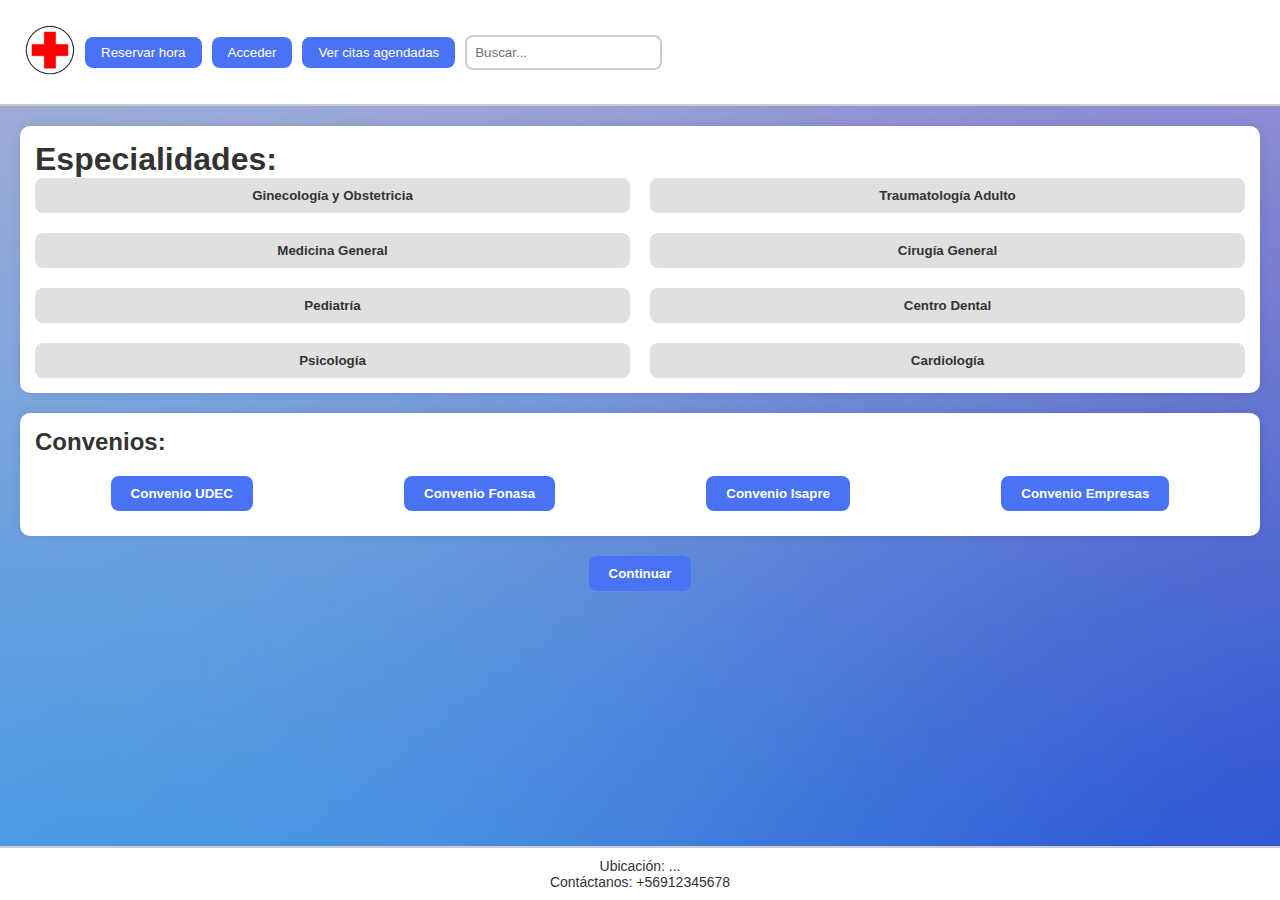
<file: website/index.html>
<!DOCTYPE html>
<html lang="es">
<link rel="stylesheet" href="../css/index.css">
<head>
    <meta charset="UTF-8">
    <meta name="viewport" content="width=device-width, initial-scale=1.0">
    <script src="../js/cambiar_html.js"></script>
    <title>Centro Médico</title>
</head>
<body class = "imagen_fondo">
    <!-- Header -->
    <header>
        <div style="display: flex; align-items: center; padding: 10px;">
            <div style="flex-grow: 1;">
                <img src="../css/logo_udec.png" alt="Logo" style="height: 50px; padding-right: 10px;">
            </div>
            <button>Reservar hora</button>
            <button onclick="window.location.href='inicio_sesion.html'">Acceder</button>
            <button onclick="window.location.href='mostrar_citas.html'">Ver citas agendadas</button>
            <input type="text" placeholder="Buscar...">
        </div>
    </header>

    <!-- Main Content -->
    <main>
        <!-- Especialidades -->
        <section>
            <h1>Especialidades:</h1>
            <div class ="button-group">
                <button onclick="selecionar_especialidad(this)">Ginecología y Obstetricia</button>
                <button onclick="selecionar_especialidad(this)">Traumatología Adulto</button>
                <button onclick="selecionar_especialidad(this)">Medicina General</button>
                <button onclick="selecionar_especialidad(this)">Cirugía General</button>
                <button onclick="selecionar_especialidad(this)">Pediatría</button>
                <button onclick="selecionar_especialidad(this)">Centro Dental</button>
                <button onclick="selecionar_especialidad(this)">Psicología</button>
                <button onclick="selecionar_especialidad(this)">Cardiología</button>
            </div>
        </section>

        <div id="mensaje-error" class="mensaje-error">
            <div class="mensaje-error-content">
                <h1>No has seleccionado ninguna especialidad o convenio</h1>
                <button onclick="cerrar_error()">Cerrar</button>
            </div>
        </div>
        <!-- Convenios -->
        <section>
            <h2>Convenios:</h2>
            <div class = "convenios">
                <button onclick="selecionar_convenio(this)">Convenio UDEC</button>
                <button onclick="selecionar_convenio(this)">Convenio Fonasa</button>
                <button onclick="selecionar_convenio(this)">Convenio Isapre</button>
                <button onclick="selecionar_convenio(this)">Convenio Empresas</button>
            </div>
        </section>
        <div class="div-continuar">
            <button class="Boton-siguiente" onclick="cambiar_html_medicos('medicos.html')">Continuar</button>
        </div> 
    </main>

    <!-- Footer -->
    <footer style="text-align: center; padding: 10px;">
        <p>Ubicación: ...</p>
        <p>Contáctanos: +56912345678</p>
    </footer>
</body>
</html>
</file>
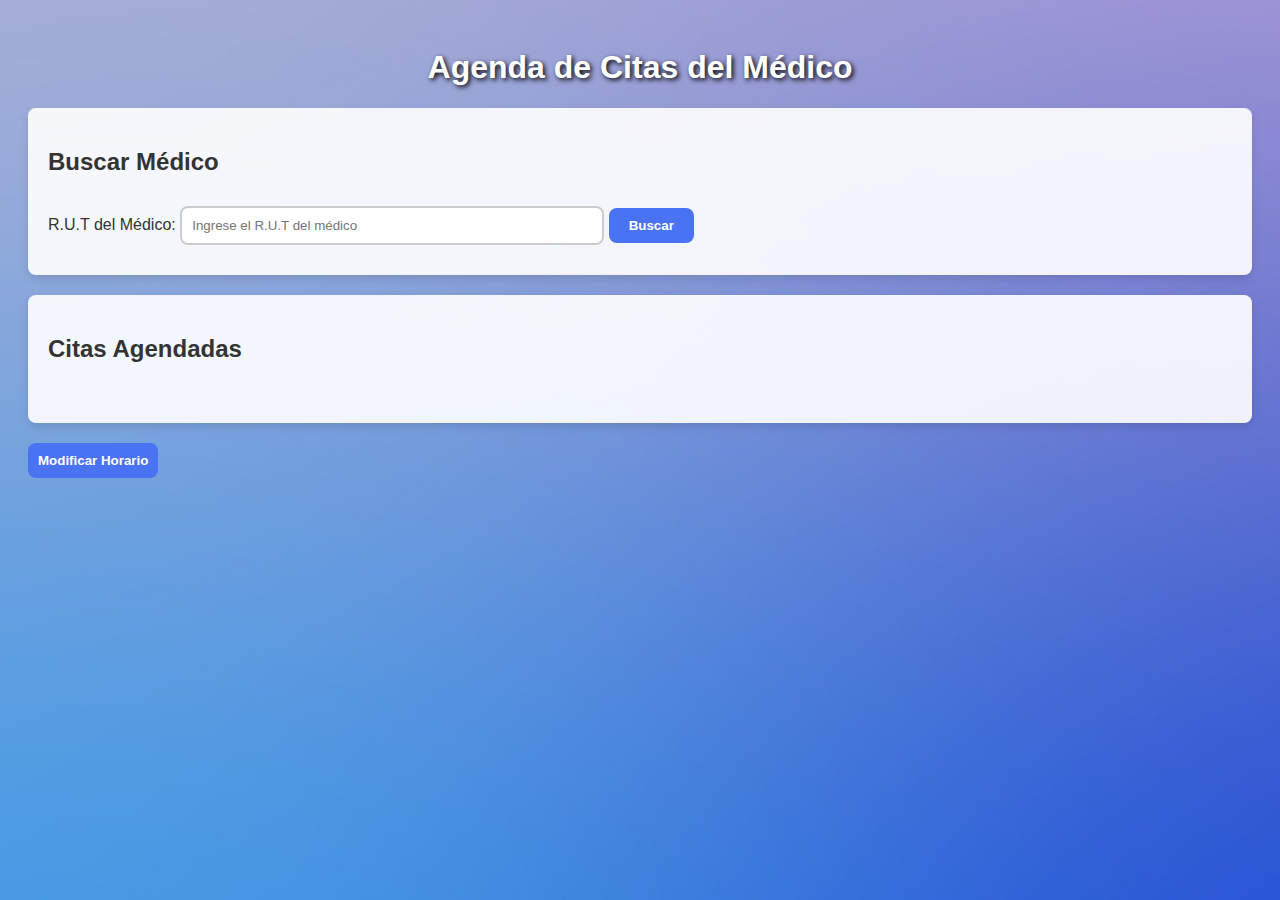
<file: website/agenda_medico.html>
<!DOCTYPE html>
<html lang="es">
<head>
    <meta charset="UTF-8">
    <meta name="viewport" content="width=device-width, initial-scale=1.0">
    <title>Agenda de Citas</title>
    <link rel="stylesheet" href="../css/agendamedico.css">
</head>
<body class="imagen_fondo">
    <header>
        <h1>Agenda de Citas del Médico</h1>
    </header>

    <main>
        <!-- Filtro del Médico -->
        <section class="filter-section" id="filter-section">
            <h2>Buscar Médico</h2>
            <label for="rutMedico">R.U.T del Médico:</label>
            <input type="text" id="rutMedico" placeholder="Ingrese el R.U.T del médico">
            <button id="buscarCitasBtn" class="button">Buscar</button>
        </section>

        <!-- Sección de citas -->
        <section class="appointments-section">
            <h2>Citas Agendadas</h2>
            <div id="appointments-list">
                <!-- Aquí se generarán los botones dinámicamente -->
            </div>
            <div id="appointment-details" style="display: none; margin-top: 20px; border: 1px solid #ccc; padding: 10px;">
                <!-- Aquí se mostrarán los detalles de la cita -->
                <h3>Detalles de la Cita</h3>
                <p id="appointment-info"></p>
            </div>
        </section>
        <button class="horario" onclick="cambiar_a_horario()">Modificar Horario</button>
    </main>

    <script src="../js/agenda_medico.js"></script>
</body>
</html>
</file>
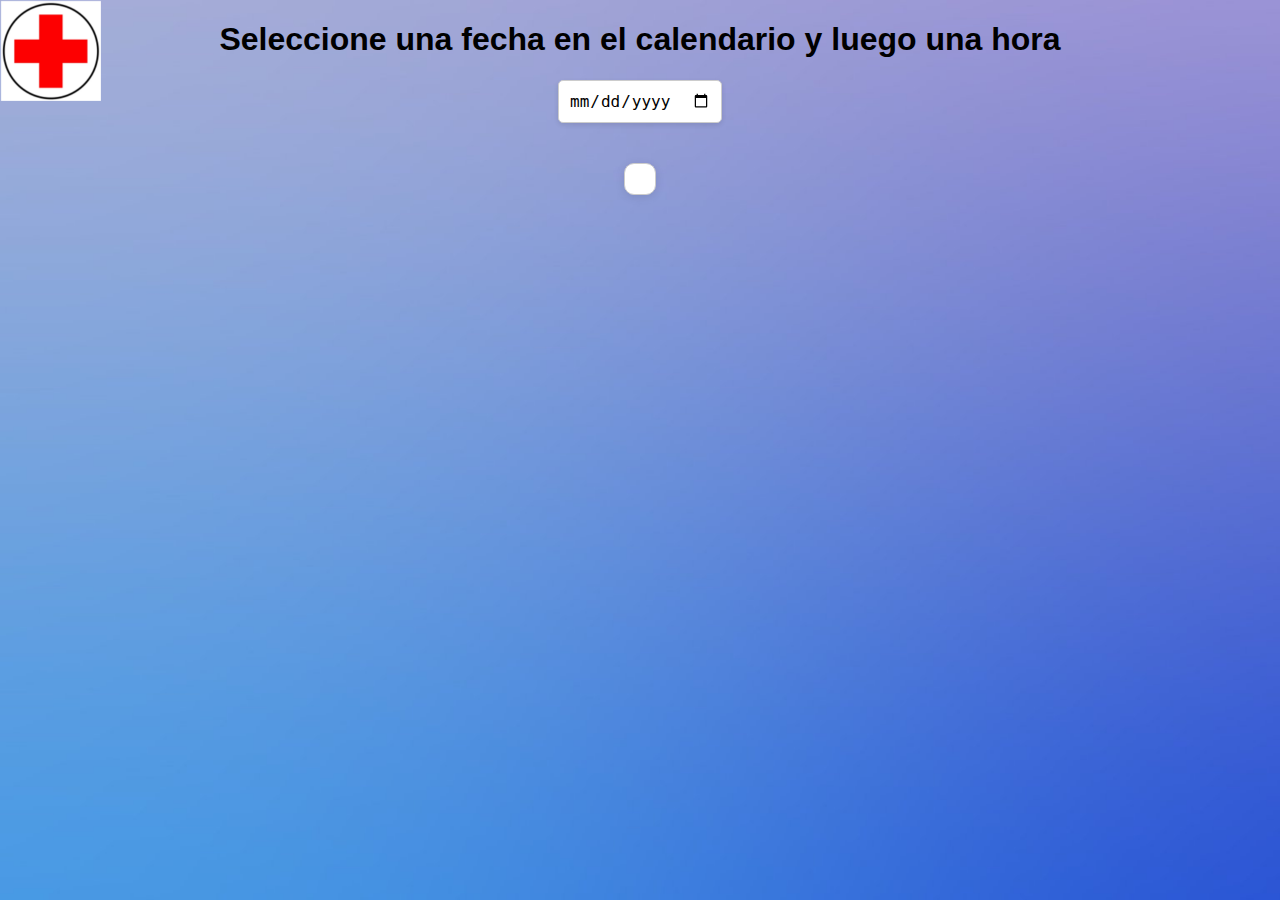
<file: website/agendar_cita.html>
<!DOCTYPE html>
<html lang="es">
<head>
    <meta charset="UTF-8">
    <title>Agendar hora</title>
    <link rel="stylesheet" href="../css/style.css">
    <script src="../js/agendar_cita.js"></script>
    
</head>
<body class="imagen_fondo">
    <div class="contenedor">
        <img src="../css/logo_udec.png" alt="Error" class="logo_udec">
    </div>
    <h1>Seleccione una fecha en el calendario y luego una hora</h1>
    <div class="calendario">
        <input type="date" id="fecha" onchange="seleccionarFecha()">
    </div>
    <div id="horas" class="contenedor_horas"></div>
</body>
</html>
</file>
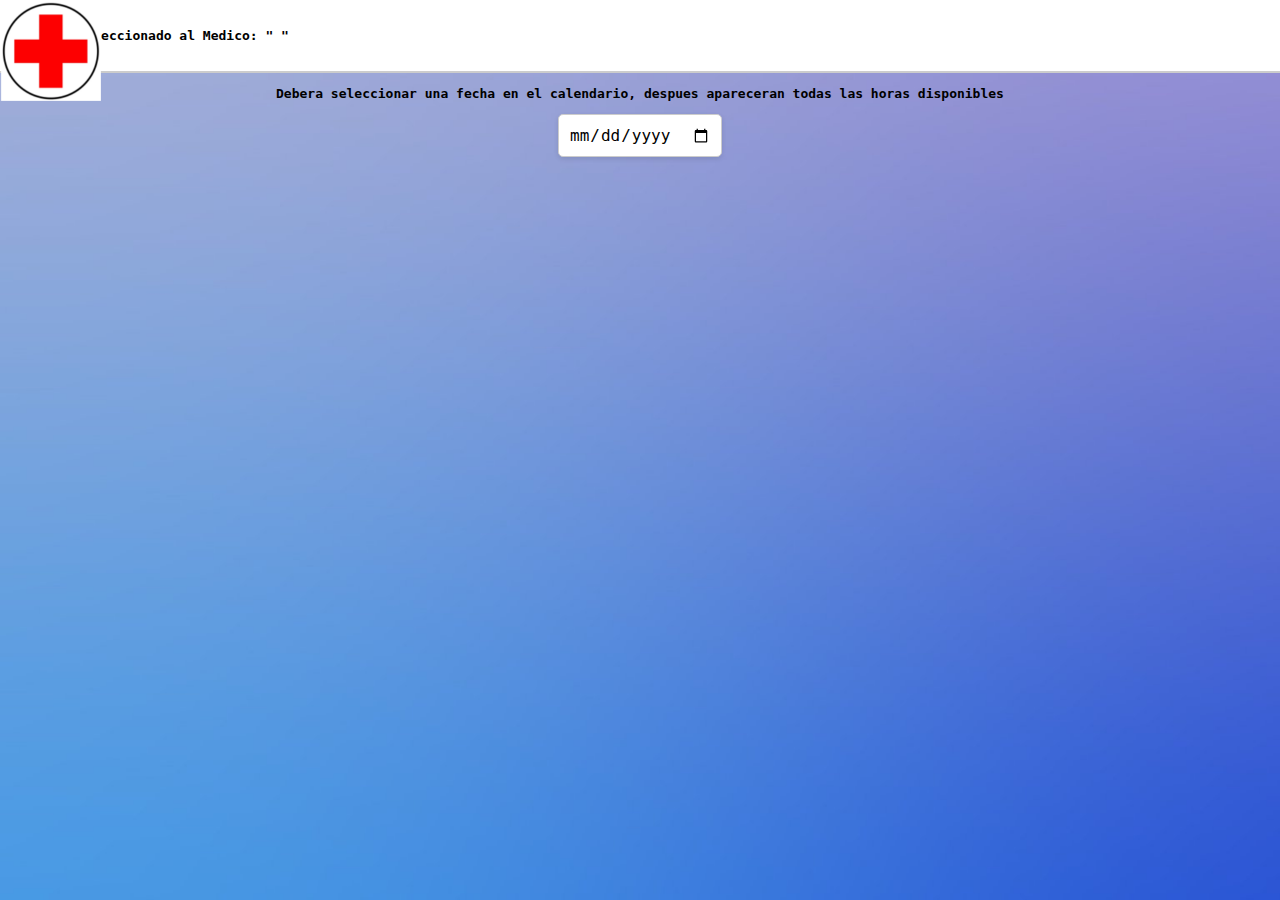
<file: website/Agendar_cita.html>
<!DOCTYPE html>
<html lang="es">
<head>

    <meta charset="UTF-8">
    <title>Title</title>
    <link rel="stylesheet" href="../css/style.css">

</head>
<body class = "imagen_fondo">
    <div class="contenedor">
        <img src="../css/logo_udec.png" alt="Error" class ="logo_udec">
    </div>
    <header class="div1 letra">
        <p> Usted a seleccionado al Medico: " "</p>
    </header>
    <nav class="letra">
        <p> Debera seleccionar una fecha en el calendario, despues apareceran todas las horas disponibles</p>
    </nav>


    <label class="calendario">
        <input type="date">
    </label>


</body>
</html>
</file>
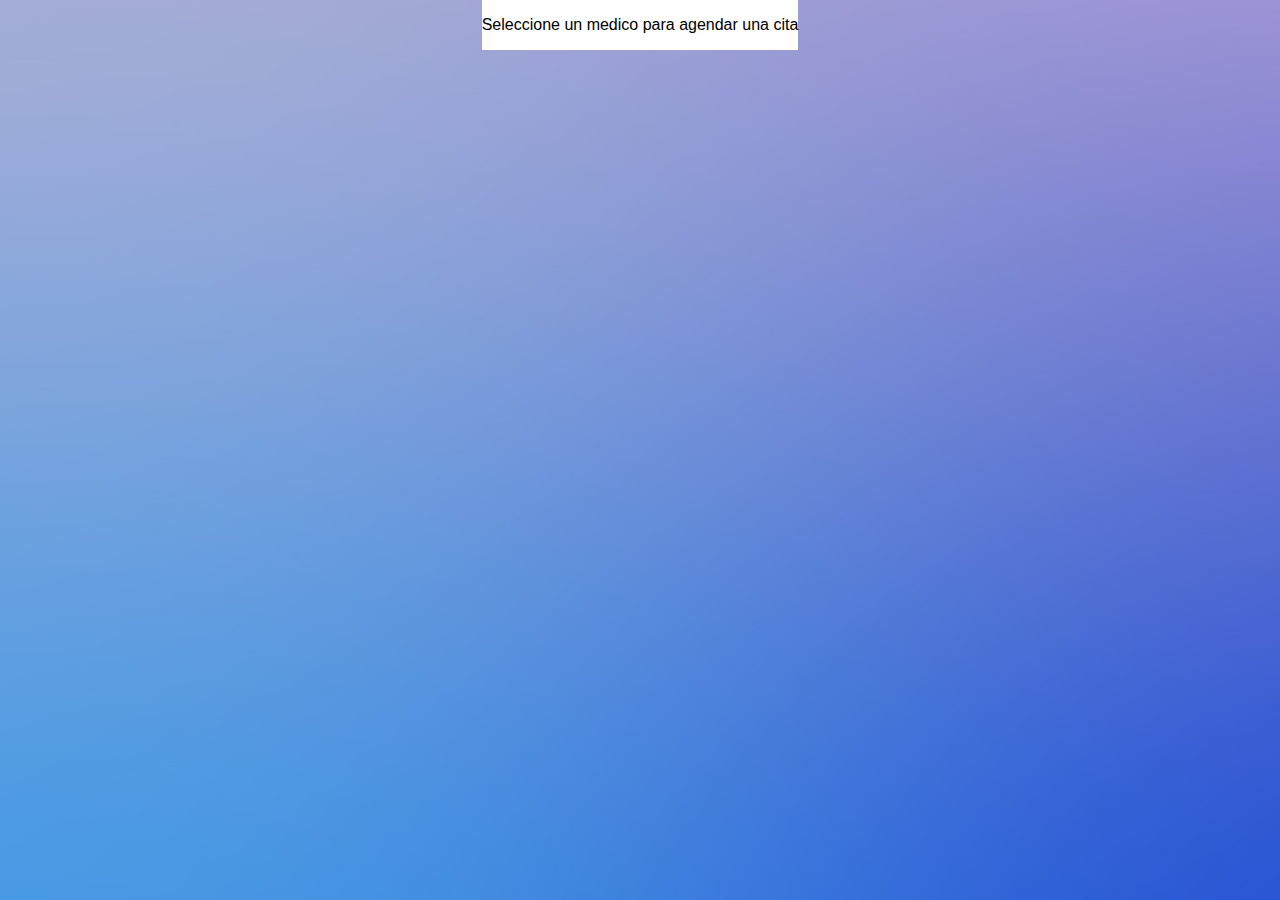
<file: website/Citas.html>
<!DOCTYPE html>
<html lang="es">
<head>
  <title>Agendar cita</title>
  <link rel="stylesheet" href="../css/style.css">
</head>
<body class = "imagen_fondo">
    <div class = "div1">
      <p> Seleccione un medico para agendar una cita </p>
    </div>
    <div class = "cuadrado_blanco"></div>
    <div class = "cuadrado_blanco2"></div>
    <div class = "cuadrado_blanco3"></div>
    <div class = "cuadrado_blanco4"></div>


</body>
</html>
</file>
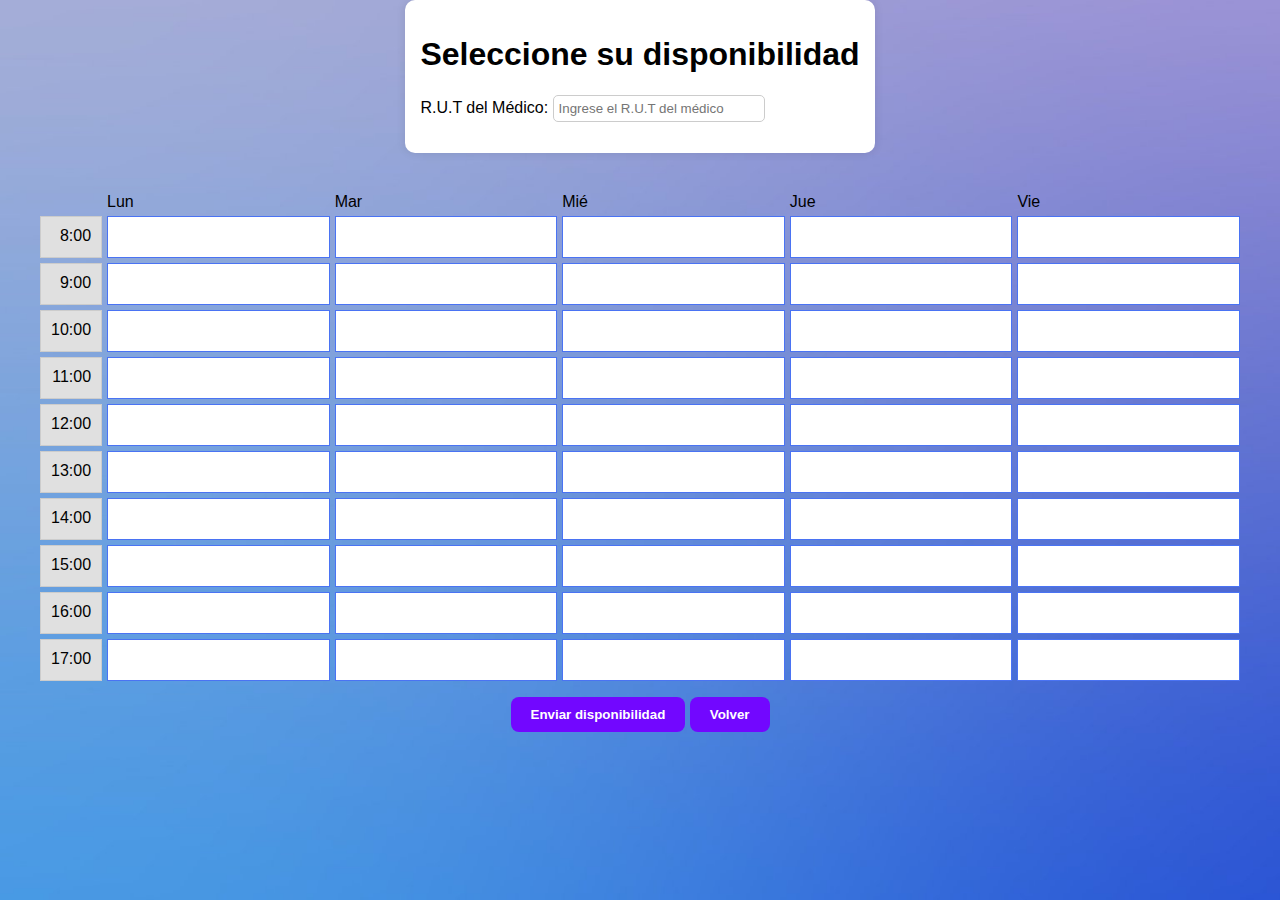
<file: website/horario_medico.html>
<!DOCTYPE html>
<html lang="es">
<head>
    <meta charset="UTF-8">
    <meta name="viewport" content="width=device-width, initial-scale=1.0">
    <title>Disponibilidad de Horarios</title>
    <link rel="stylesheet" href="../css/style.css">
</head>
<body class="imagen_fondo">
    <section>
        <h1>Seleccione su disponibilidad</h1>
        <p>
            R.U.T del Médico: <input type="text" id="nombreMedicoInput" placeholder="Ingrese el R.U.T del médico">
        </p>
    </section>    

    <div id="time-grid">
        <!-- JavaScript generará la cuadrícula de bloques aquí -->
    </div>
    
    <p>
        <button id="enviarDisponibilidadBtn" class="button">Enviar disponibilidad</button>
        <button class="button" onclick="volver()" style="text-decoration: none;">Volver</button>
    </p>
    

    <script src="../js/horario_medico_script.js"></script>
</body>
</html>
</file>
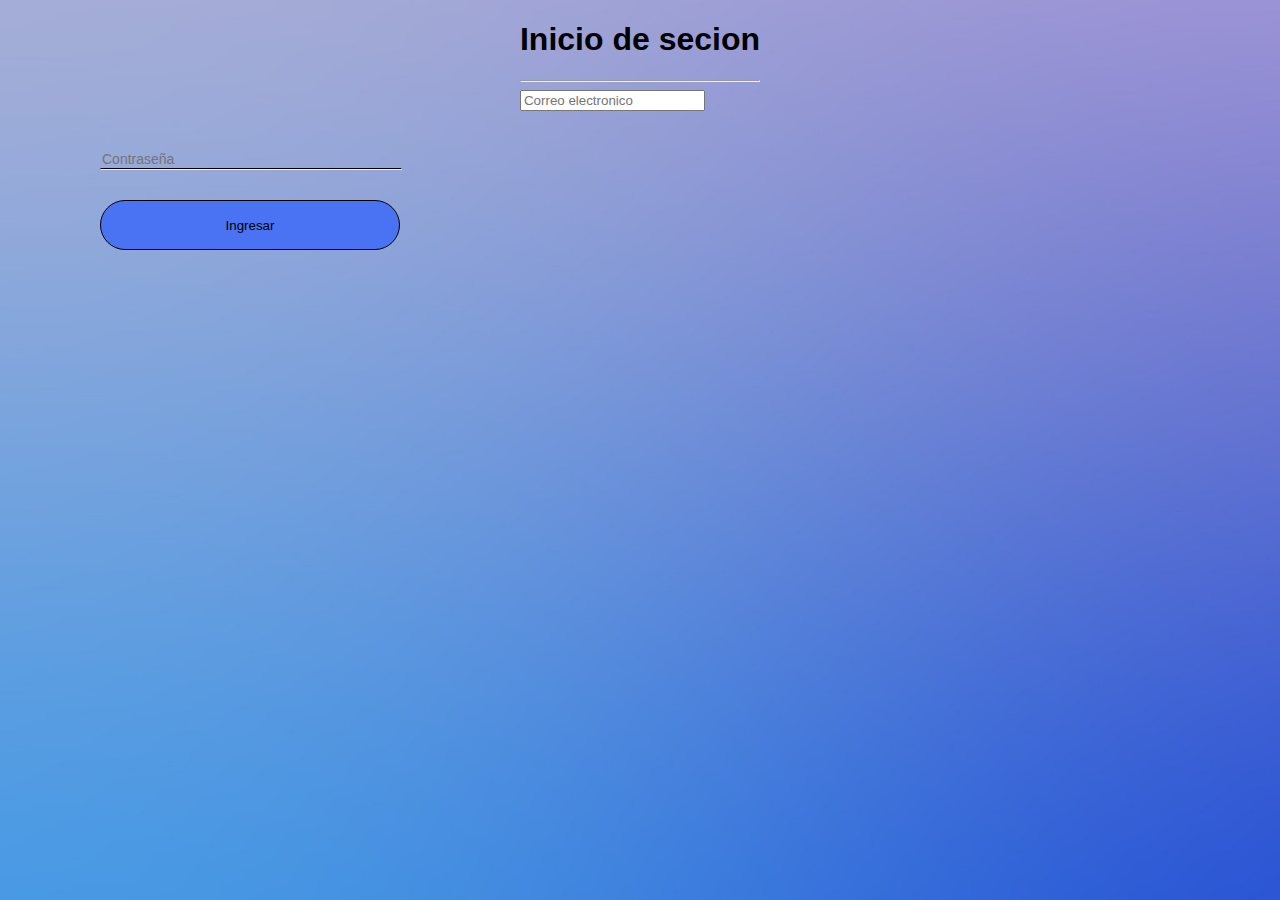
<file: website/Inicio_secion.html>
<!DOCTYPE html>
<html lang="es">
<head>
    <title>Iniciar secion</title>
    <meta charset="UTF-8">
    <link rel="stylesheet" href="../css/style.css">
</head>
<body class = "imagen_fondo">
    <div class="inicio_secion">
        <h1 class="centrar"> Inicio de secion</h1>
        <form method="post">
            <div>
                <hr class="linea_correo">
                <input type="text" id="correo" class="input_correo" placeholder="Correo electronico" required>
            </div>
            <div>
                <hr class="linea_contraseña">
                <input type="password" id="contraseña" class="input_contraseña" placeholder="Contraseña" required>
            </div>
            <div>
                <input type="submit" value="Ingresar" class="ingresar">
            </div>
        </form>

    </div>



</body>
</html>
</file>
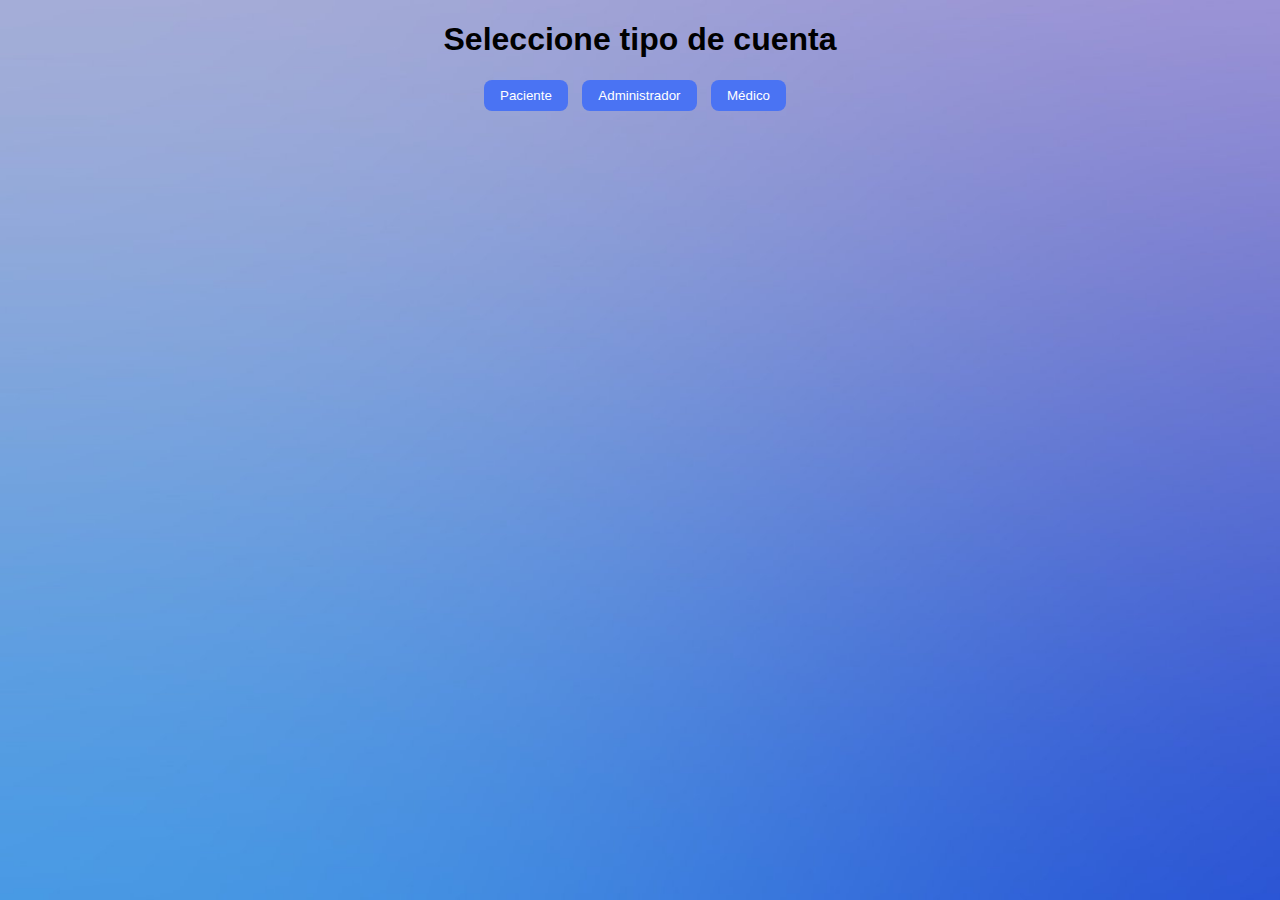
<file: website/inicio_sesion.html>
<!DOCTYPE html>
<html lang="es">
<head>
    <title>Iniciar sesión</title>
    <meta charset="UTF-8">
    <link rel="stylesheet" href="../css/style.css">
</head>
<body class="imagen_fondo">
    <div class="select-tipo_cuenta">
        <h1>Seleccione tipo de cuenta</h1>
        <button class="Boton-siguiente" onclick="activar_incio_paciente()">Paciente</button>
        <button class="Boton-siguiente" onclick="activar_incio_admin()">Administrador</button>
        <button class="Boton-siguiente" onclick="activar_incio_medicos()">Médico</button>
    </div>
    <div class="inicio_sesion" id="inicio_sesion">
        <h1>Inicio de sesión</h1>
        <form method="post">
            <div>
                <hr class="linea_RUT" id="linea_RUT">
                <input type="text" id="RUT" class="input_RUT" required>
            </div>
            <div>
                <hr class="linea_contraseña" id="linea_contraseña">
                <input type="password" id="contraseña" class="input_contraseña" placeholder="Contraseña" required>
            </div>
            <div>
                <input type="submit" value="Ingresar" class="ingresar">
            </div>
            <div>
                <a onclick="registrarse()"  class="boton_registrarse">registrarse</a>
            </div>
        </form>
    </div>

    <div id="mensaje-error" class="mensaje-error">
        <div class="mensaje-error-content">
            <h1>Debes completar las casillas de Rut y de contraseña correctamente</h1>
            <button onclick="cerrar_error()">Cerrar</button>
        </div>
    </div>

    <!-- Incluir el script externo para manejar el inicio de sesión -->
    <script src="../js/inicio_sesion.js"></script>
</body>
</html>
</file>
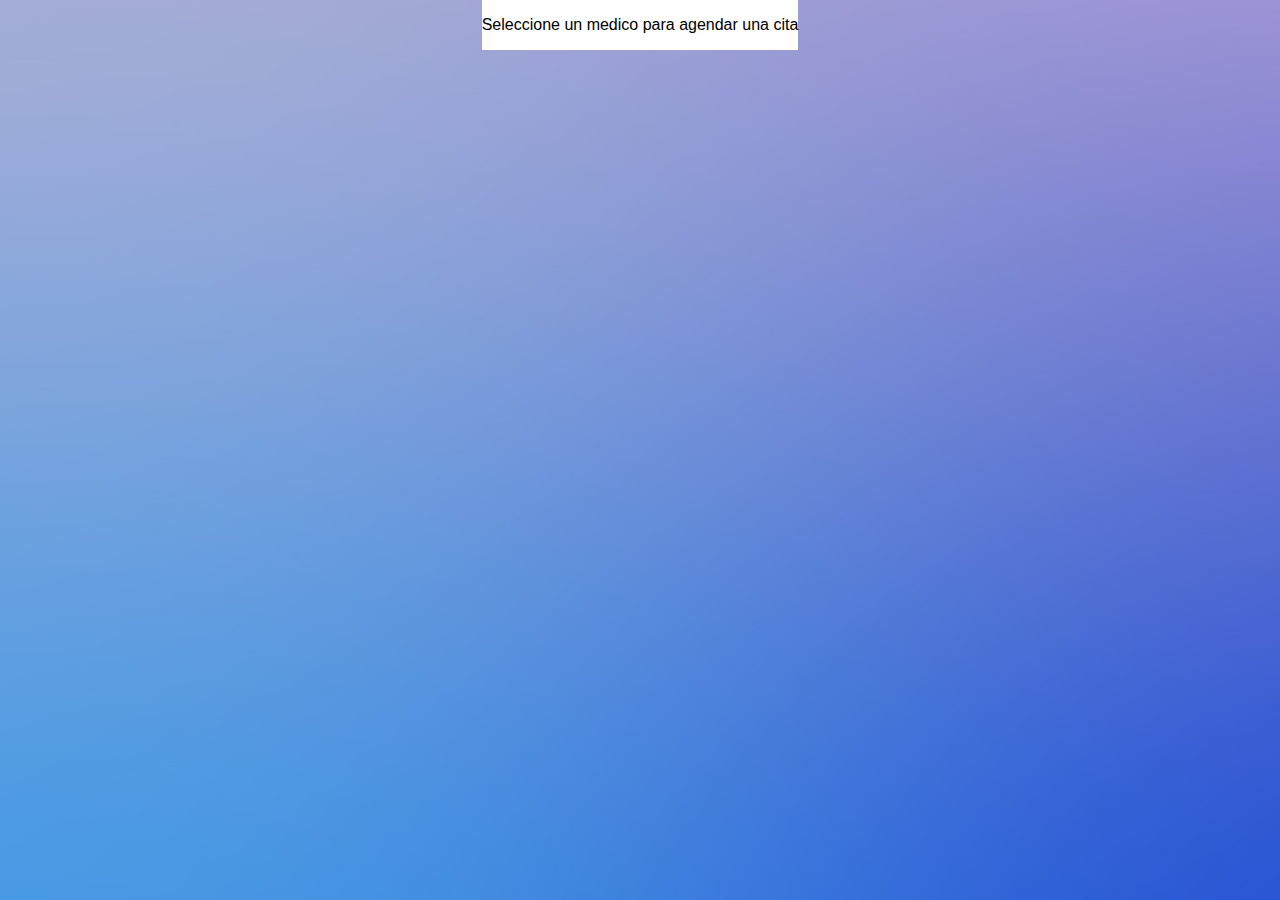
<file: website/Medicos.html>
<!DOCTYPE html>
<html lang="es">
<head>
  <title>Agendar cita</title>
  <link rel="stylesheet" href="../css/style.css">
</head>
<body class = "imagen_fondo">
    <div class = "div1">
      <p> Seleccione un medico para agendar una cita </p>
    </div>
    <div class = "cuadrado_blanco"></div>
    <div class = "cuadrado_blanco2"></div>
    <div class = "cuadrado_blanco3"></div>
    <div class = "cuadrado_blanco4"></div>

</body>
</html>
</file>
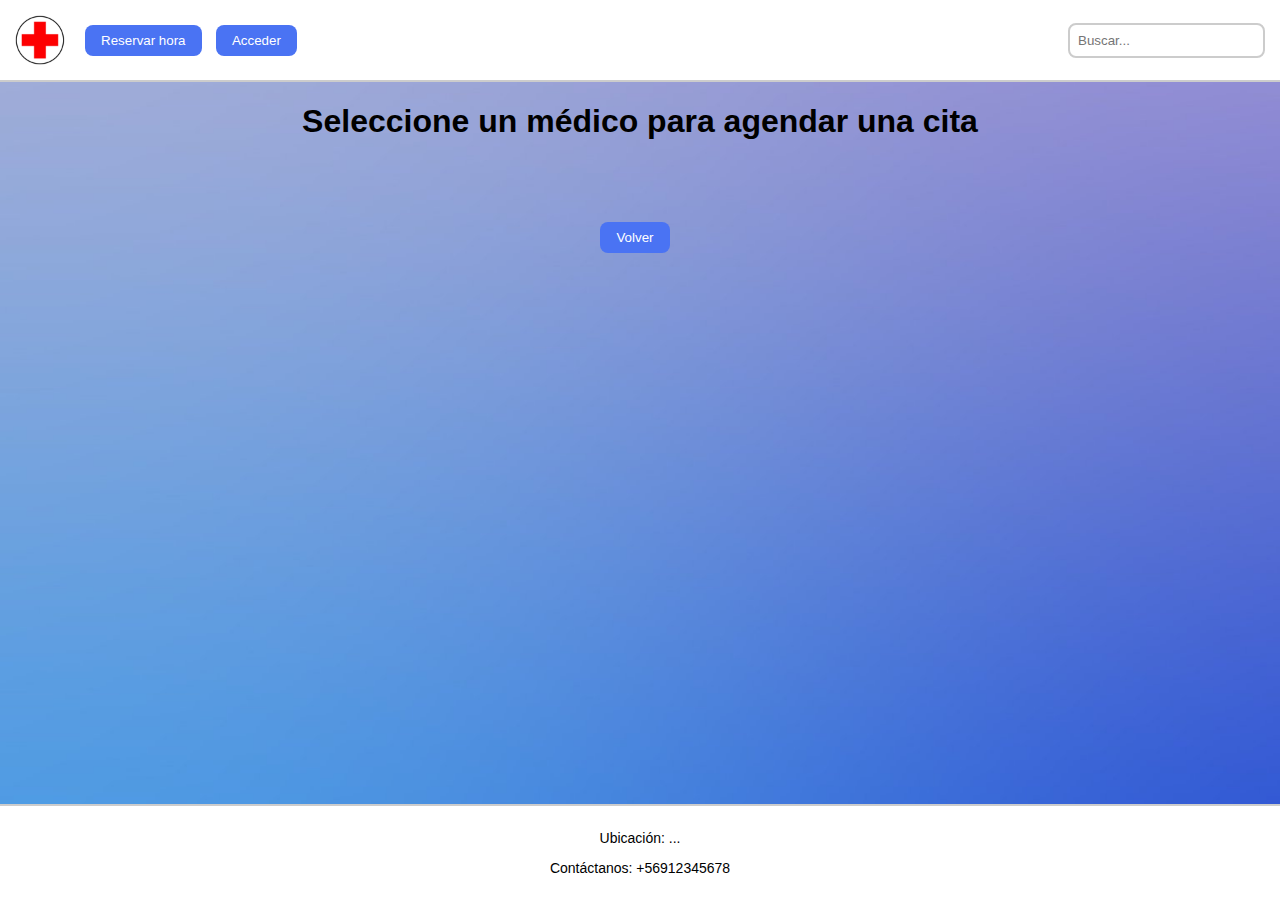
<file: website/medicos.html>
<!DOCTYPE html>
<html lang="es">
<head>
  <title>Agendar cita</title>
  <link rel="stylesheet" href="../css/style.css">
  <script src="../js/info_medicos.js"></script>
</head>
<body class="imagen_fondo">
  <header>
    <img src="../css/logo_udec.png" alt="Logo">
    <div class="acciones">
      <button>Reservar hora</button>
      <button>Acceder</button>
    </div>
    <input type="text" placeholder="Buscar...">
  </header>

  <h1>Seleccione un médico para agendar una cita</h1>
    
    <div id="contenedorMedicos" class="contenedor-cuadros"></div>
    <div class="div-continuar">
      <button class="Boton-siguiente" onclick="volver_especialidades()">Volver</button></div> 
    </div>

    <!-- Footer -->
    <footer style="text-align: center; padding: 10px;">
      <p>Ubicación: ...</p>
      <p>Contáctanos: +56912345678</p>
  </footer>
</body>
</html>


<!--
<!DOCTYPE html>
<html lang="es">
<head>
  <title>Agendar cita</title>
  <link rel="stylesheet" href="../css/style.css">
</head>
<body class = "imagen_fondo">
    <div class = "div1">
      <p> Seleccione un medico para agendar una cita </p>
    </div>
    <div class = "cuadrado_blanco"></div>
    <div class = "cuadrado_blanco2"></div>
    <div class = "cuadrado_blanco3"></div>
    <div class = "cuadrado_blanco4"></div>

</body>
</html>
 -->
</file>
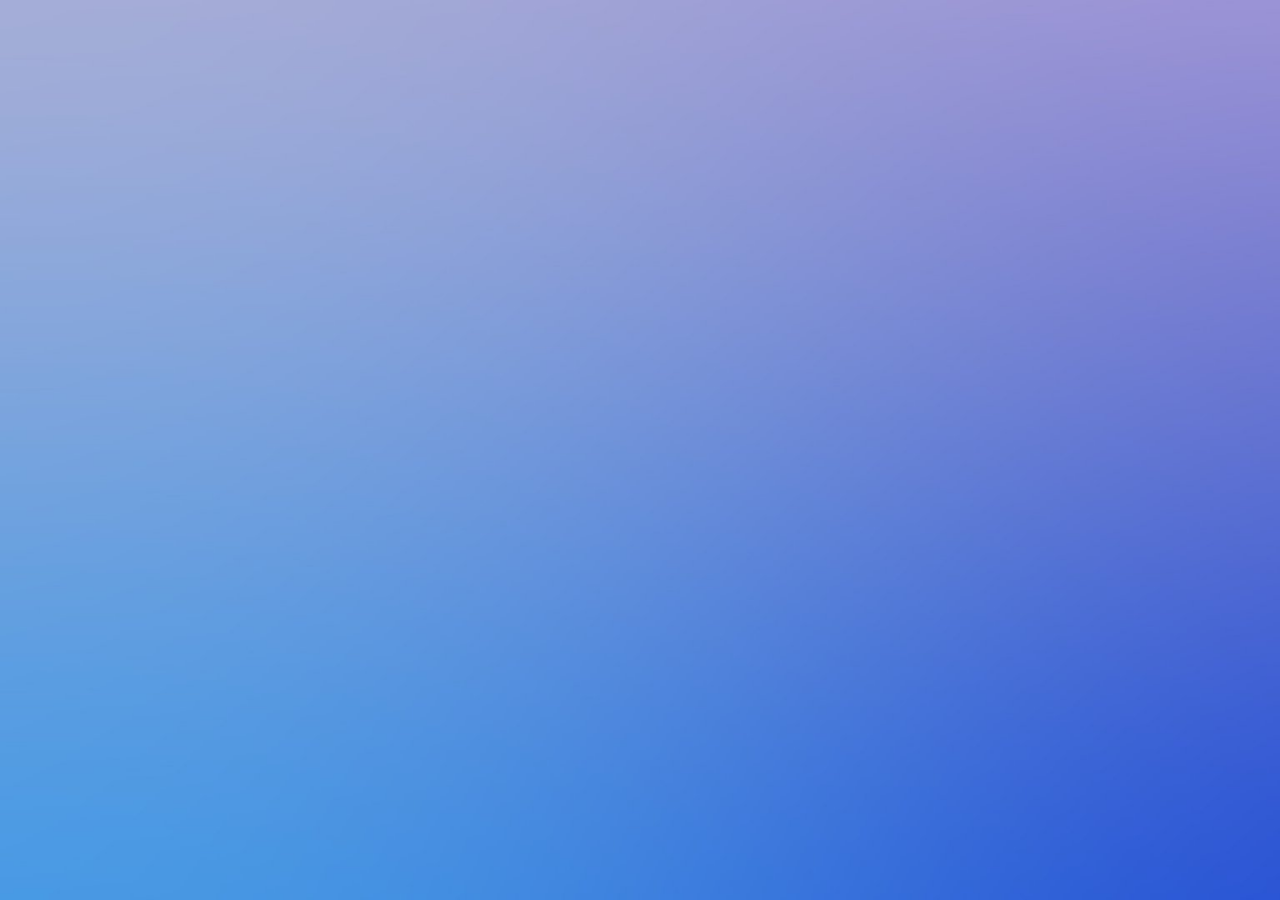
<file: website/mostrar_citas.html>
<!DOCTYPE html>
<html lang="es">
<head>
    <meta charset="UTF-8">
    <title>Mostrar citas</title>
    <script src="../js/mostrar_citas.js"></script>
    <link rel="stylesheet" href="../css/mostrar_citas.css">
</head>
<body id="pagina_principal" class="imagen_fondo" onload="Mostrar_citas()">

</body>
</html>
</file>
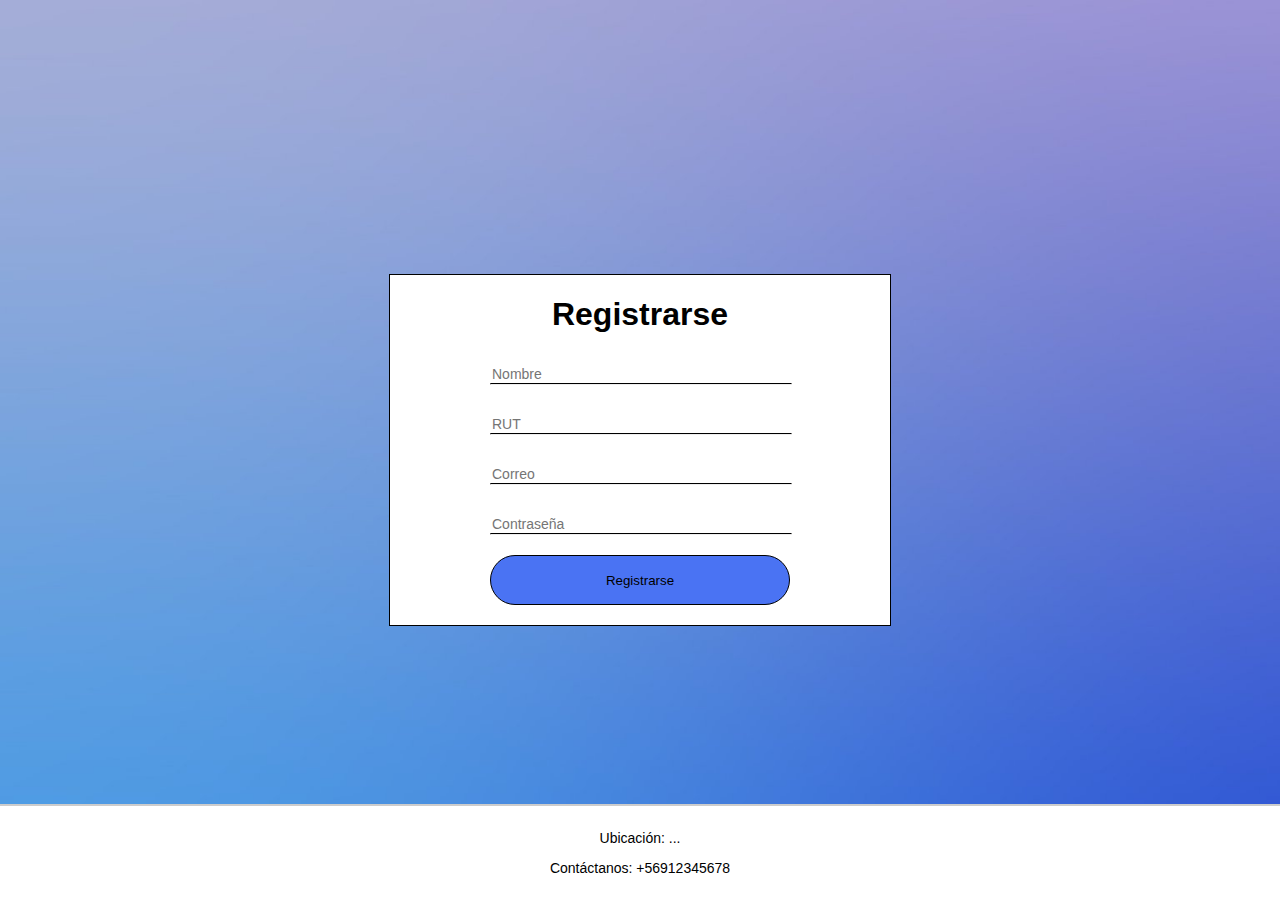
<file: website/registrarse.html>
<!DOCTYPE html>
<html lang="es">
<head>
    <meta charset="UTF-8">
    <link rel="stylesheet" href="../css/registro.css">
    <title>Registrarse</title>
</head>
<body class="imagen_fondo">
    <!-- Header 
    <header>
        <div style="display: flex; align-items: center; padding: 10px;">
            <div style="flex-grow: 1;">
                <img src="../css/logo_udec.png" alt="Logo" style="height: 50px; padding-right: 10px;">
            </div>
            <button>Reservar hora</button>
            <button>Acceder</button>
            <input type="text" placeholder="Buscar...">
        </div>
    </header>
    -->

    <div class="registrarse" id="registrarse">
        <h1>Registrarse</h1>
        <form method="post">
            <div>
                <hr class="linea_nombre" id="linea_nombre">
                <input type="text" id="nombre" class="input_nombre" placeholder="Nombre" required>
            </div>
            <div>
                <hr class="linea_RUT" id="linea_RUT">
                <input type="text" id="RUT" class="input_RUT" placeholder="RUT">
            </div>
            <div>
                <hr class="linea_correo" id="linea_correo">
                <input type="text" id="input_correo" class="input_correo" placeholder="Correo">
            </div>
            <div>
                <hr class="linea_contraseña" id="linea_contraseña">
                <input type="password" id="contraseña" class="input_contraseña" placeholder="Contraseña" required>
            </div>
            <div>
                <input type="submit" value="Registrarse" class="registrarse_pag">
            </div>
        </form>
    </div>

    <!-- Footer -->
    <footer style="text-align: center; padding: 10px;">
        <p>Ubicación: ...</p>
        <p>Contáctanos: +56912345678</p>
    </footer>
</body>
</html>
</file>
<file: css/agendamedico.css>
/* Fondo general */
.imagen_fondo {
    background-image: url("../css/fondo_citas.jpg");
    background-size: cover;
    background-repeat: no-repeat;
    background-attachment: fixed;
    font-family: Arial, sans-serif;
    color: #333;
    padding: 20px;
}

section {
    background-color: rgba(255, 255, 255, 0.9); /* Fondo blanco con transparencia */
    padding: 20px;
    border-radius: 8px;
    margin-bottom: 20px;
    box-shadow: 0 4px 8px rgba(0, 0, 0, 0.1); /* Sombra suave */
}

/* Header */
header {
    text-align: center;
    color: white;
    text-shadow: 2px 2px 5px black;
}

/* Sección del filtro */
.filter-section {
    background-color: rgba(255, 255, 255, 0.9);
    padding: 20px;
    border-radius: 8px;
    margin-bottom: 20px;
}

.filter-section input {
    padding: 10px;
    margin: 10px 0;
    width: 100%;
    max-width: 400px;
    border: 2px solid #ccc;
    border-radius: 8px;
}

.filter-section .button {
    padding: 10px 20px;
    background-color: #4a73f3;
    color: white;
    border: none;
    border-radius: 8px;
    font-weight: bold;
}

#appointments-list {
    display: flex;
    flex-wrap: wrap; 
    gap: 10px; 
    padding: 10px;
}

.appointment {
    padding: 10px;
    background-color: #4a73f3;
    color: white;
    border: none;
    border-radius: 8px;
    font-weight: bold;
    text-align: center;
    cursor: pointer;
    min-width: 100px; 
    max-width: 150px; 
    flex: 0 1 auto; 
}

.appointment:hover {
    background-color: #365bbf;
}


.cita-info {
    margin-top: 20px;
    padding: 15px;
    background-color: #f9f9f9;
    border: 1px solid #ccc;
    border-radius: 8px;
    display: none; 
}

.horario{
    padding: 10px;
    background-color: #4a73f3;
    color: white;
    border: none;
    border-radius: 8px;
    font-weight: bold;
    text-align: center;
    cursor: pointer;
    min-width: 100px; 
    max-width: 150px; 
    flex: 0 1 auto; 
    margin-left: 0px;
}
</file>
<file: css/style.css>
header {
  display: flex; 
  align-items: center; 
  padding: 15px;
  background-color: #ffffff;
  border-bottom: 2px solid #ccc;
  width: 100%; 
  box-sizing: border-box;
}

header {
  display: flex;
  align-items: center;
  justify-content: space-between;
  width: 100;
  padding: 15px;
  background-color: #ffffff;
  border-bottom: 2px solid #ccc;
}

header img {
  height: 50px;
  margin-right: 20px; /* Agrega separación entre el logo y los botones */
}

header button {
  background-color: #4a73f3;
  color: white;
  border: none;
  padding: 8px 16px;
  margin-right: 10px;
  cursor: pointer;
  border-radius: 8px;
}
header input[type="text"] {
  margin-left: auto; /* Mueve el input hacia la derecha */
  padding: 8px;
  border: 2px solid #ccc;
  border-radius: 8px;
  outline: none;
}

footer {
  background-color: #ffffff;
  text-align: center;
  padding: 15px;
  font-size: 14px;
  border-top: 2px solid #ccc;
  width: 100%; /* Ocupa todo el ancho */
  box-sizing: border-box;
  margin-top: auto;
  
}

section {
  margin-bottom: 20px;
  background-color: #ffffff;
  padding: 15px;
  border-radius: 10px;
  box-shadow: 0px 0px 10px rgba(0, 0, 0, 0.1);
}

.imagen_fondo{
  background-image: url("../css/fondo_citas.jpg");
  background-size: cover;
  background-repeat: no-repeat;
  background-attachment: fixed;
}

.contenedor{
  position: fixed;
  top: 0;
  left: 0;
  width: 100px;
  height: 100px;
  display: flex;
  justify-content: center;
  align-items: center;
}
.logo_udec{
  position: absolute;
  top: 1px;
  left: 1px;
  max-width: 100%;
  max-height: 100%;
}
.calendario {
  margin-bottom: 20px;
}

input[type="date"] {
  padding: 10px;
  font-size: 1rem;
  border: 1px solid #ccc;
  border-radius: 5px;
  box-shadow: 0 2px 5px rgba(0, 0, 0, 0.1);
}

/* Contenedor de horas como barra horizontal */
.contenedor_horas {
  display: flex;
  flex-direction: row;
  justify-content: space-around;
  align-items: center;
  background: white;
  padding: 15px;
  border: 1px solid #ccc;
  border-radius: 10px;
  max-width: 80%; /* A lo ancho */
  box-shadow: 0 2px 10px rgba(0, 0, 0, 0.1);
  margin-top: 20px; /* Separación debajo del calendario */
}

.contenedor_horas button {
  padding: 10px 15px;
  border: none;
  border-radius: 5px;
  background: #007BFF;
  color: white;
  cursor: pointer;
  font-size: 1rem;
  transition: background 0.3s ease;
}

.contenedor_horas button:hover {
  background: #0056b3;
}
.letra{
  font: bold 90% monospace;
  font-size: medium;
  text-align:center;
}
body {
  font-family: Arial, sans-serif;
  display: flex;
  flex-direction: column;
  align-items: center;
  margin: 0;
  min-height: 100vh;
}

#time-grid {
  display: grid;
  grid-template-columns: auto repeat(5, 1fr); /* La primera columna es para las horas */
  gap: 5px;
  width: 100%;
  max-width: 1200px;
  margin-top: 20px;
}

.row {
  display: contents; /* Para que cada fila use las celdas de la cuadrícula */
}
/*
.header-cell {
  font-weight: bold;
  text-align: center;
  padding: 10px;
  background-color: #f0f0f0;
  border: 1px solid #ccc;
}*/


.hour-cell {
  text-align: right;
  padding: 10px;
  background-color: #e0e0e0;
  border: 1px solid #ccc;
}

.time-block {
  padding: 20px;
  background-color: white;
  border: 1px solid #4a73f3;
  cursor: pointer;
  text-align: center;
}

.time-block.selected {
  background-color: lightgreen;
}

.inicio_sesion{
  display: none;
  width: 500px;
  height: 300px;
  background-color: white;
  border: 1px solid black;
  position: absolute;
  top: 50%;
  left: 50%;
  transform: translate(-50%, -50%);
  justify-content: center;
}
.inicio_sesion h1{
  text-align: center;
}
.centrar{
  text-align: center;
}
.input_RUT{
  position: absolute;
  top: 100px;
  left:100px;
  width: 300px;
  border: none;
  background: none;
  outline: none;
  font-size: 14px;
}
.linea_RUT{
  position: absolute;
  top: 110px;
  left: 100px;
  border-top: 1px solid black;
  width: 300px;
}

.input_contraseña{
  position: absolute;
  left: 100px;
  top: 150px;
  width: 300px;
  border: none;
  background: none;
  outline: none;
  font-size: 14px;
}
.linea_contraseña{
  position: absolute;
  top: 160px;
  left: 100px;
  border-top: 1px solid black;
  width: 300px;
}
.ingresar{
  position: absolute;
  top:200px;
  width: 300px;
  height: 50px;
  left: 100px;
  border-radius: 25px;
  border: 1px solid;
  background: #4a73f3;
}
.boton_registrarse{
  position: absolute;
  top: 260px;
  left: 200px;
  color: blue;
  text-decoration: none;
}

.button {
  background-color: #7207ff;
  color: rgb(255, 255, 255);
  padding: 10px 20px;
  border: none;
  border-radius: 8px;
  font-weight: bold;
  cursor: pointer;
}
.div1{
  display: flex;
  background-color: white;
  top: 70%;
  left: 50%;
}


#horas button {
  margin: 10px;
  border-radius: 25px;
  border: 1px solid;
}

.contenedor2{
  position: relative;
  width: 200px;
  height: 50px;
  top: 52px;
  left: 40px;
  background-color: orange;
  border: 1px solid black;

}

.contenedor-cuadros {
  display: flex;
  flex-wrap: wrap;
  gap: 10px;
  padding: 20px;
}

.cuadro-medico {
  width: 200px;
  padding: 10px;
  background-color: white;
  border: 1px solid #ddd;
  border-radius: 8px;
  box-shadow: 0 4px 8px rgba(0, 0, 0, 0.2);
  text-align: center;
}

.div-continuar {
  display: flex;
  justify-content: center; 
  margin-top: 20px;
}

.Boton-siguiente {
  background-color: #4a73f3;
  color: white;
  border: none;
  padding: 8px 16px;
  margin-right: 10px;
  cursor: pointer;
  border-radius: 8px;
}

#mensaje-error {
  display: none; /* Oculta el modal por defecto */
  position: fixed;
  top: 0;
  left: 0;
  width: 100%;
  height: 100%;
  background-color: rgba(0, 0, 0, 0.5); /* Fondo semitransparente */
  justify-content: center;
  align-items: center;
}

/* Cuadro pequeño en el centro */
.mensaje-error-content {
  background-color: white;
  padding: 20px;
  border-radius: 8px;
  text-align: center;
  width: 250px; /* Ancho reducido */
  height: auto; /* Altura automática */
  box-shadow: 0px 4px 8px rgba(0, 0, 0, 0.2); /* Sombra para un efecto flotante */
}

.mensaje-error-content button {
  margin-top: 10px;
  padding: 8px 16px;
  cursor: pointer;
  background-color: #85C1E9;
  border: none;
  color: white;
  border-radius: 4px;
  font-weight: bold;
}

#nombreMedicoInput {
    padding: 5px;
    border-radius: 5px;
    border: 1px solid #ccc;
    width: 200px; /* Ajusta este valor según lo que necesites */
}

.select-tipo_cuenta{
  text-align: center;
  border-radius: 10%;
}
</file>
<file: css/mostrar_citas.css>
.imagen_fondo{
    background-image: url("../css/fondo_citas.jpg");
    background-size: cover;
    background-repeat: no-repeat;
    background-attachment: fixed;
}
table{
    font-size: 14px;
    table-layout: fixed;
    border: 2px solid black;
    border-collapse: collapse;
    margin: 20px auto;
}
thead{
    background: rgba(255,255,255);
}
th{
    padding: 20px 15px;
    font-weight: 700;
    text-transform: uppercase;
}
td{
    padding: 15px;
    border-bottom: solid 2px rgba(0,0,0);
}
.fila-verde {
    background-color: #d4edda;
    color: #155724;
}

.fila-roja {
    background-color: #f8d7da;
    color: #721c24;
}

.fila-amarilla {
    background-color: #fff3cd;
    color: #856404;
}

.boton-confirmar {
    background-color: #4CAF50; /* Verde */
    color: white;
    border: none;
    padding: 5px 10px;
    margin-right: 5px;
    cursor: pointer;
    border-radius: 5px;
}

.boton-cancelar {
    background-color: #f44336; /* Rojo */
    color: white;
    border: none;
    padding: 5px 10px;
    cursor: pointer;
    border-radius: 5px;
}

.boton-confirmar:hover {
    background-color: #45a049;
}

.boton-cancelar:hover {
    background-color: #e53935;
}
</file>
<file: css/registro.css>
footer {
    background-color: #ffffff;
    text-align: center;
    padding: 15px;
    font-size: 14px;
    border-top: 2px solid #ccc;
    width: 100%; /* Ocupa todo el ancho */
    box-sizing: border-box;
    margin-top: auto;

}

.imagen_fondo{
    background-image: url("../css/fondo_citas.jpg");
    background-size: cover;
    background-repeat: no-repeat;
    background-attachment: fixed;
}

body {
    font-family: Arial, sans-serif;
    display: flex;
    flex-direction: column;
    align-items: center;
    margin: 0;
    min-height: 100vh;
}

.registrarse{
        width: 500px;
        height: 350px;
        background-color: white;
        border: 1px solid black;
        position: absolute;
        top: 50%;
        left: 50%;
        transform: translate(-50%, -50%);
        justify-content: center;
}

.registrarse h1{
    text-align: center;
}
 
.centrar{
    text-align: center;
}

.input_nombre{
    position: absolute;
    left: 100px;
    top: 90px;
    width: 300px;
    border: none;
    background: none;
    outline: none;  
    font-size: 14px;
}

.linea_nombre{
    position: absolute;
    top: 100px;
    left: 100px;
    border-top: 1px solid black;
    width: 300px;
}

.input_RUT{
    position: absolute;
    top: 140px;
    left:100px;
    width: 300px;
    border: none;
    background: none;
    outline: none;
    font-size: 14px;
}

.linea_RUT{
    position: absolute;
    top: 150px;
    left: 100px;
    border-top: 1px solid black;
    width: 300px;
}

.input_correo{
    position: absolute;
    left: 100px;
    top: 190px;
    width: 300px;
    border: none;
    background: none;
    outline: none;
    font-size: 14px;
}
  .linea_correo{
    position: absolute;
    top: 200px;
    left: 100px;
    border-top: 1px solid black;
    width: 300px;
}
  
.input_contraseña{
    position: absolute;
    left: 100px;
    top: 240px;
    width: 300px;
    border: none;
    background: none;
    outline: none;
    font-size: 14px;
}
  .linea_contraseña{
    position: absolute;
    top: 250px;
    left: 100px;
    border-top: 1px solid black;
    width: 300px;
}
  
.registrarse_pag{
    position: absolute;
    top:280px;
    width: 300px;
    height: 50px;
    left: 100px;
    border-radius: 25px;
    border: 1px solid;
    background: #4a73f3;
}

.boton_registrarse_pag{
    position: absolute;
    top: 250px;
    left: 200px;
    color: blue;
    text-decoration: none;
}

.boton_registrarse{
    position: absolute;
    top: 260px;
    left: 200px;
    color: blue;
    text-decoration: none;
}
</file>
<file: css/index.css>
/* Reset básico */
* {
    margin: 0;
    padding: 0;
    box-sizing: border-box;
    font-family: Arial, sans-serif;
}

/* Estilos generales */
body {
    display: flex;
    flex-direction: column;
    min-height: 100vh;
    background-color: #f4f4f9;
    color: #333;
}

/* Header */
header {
    display: flex;
    align-items: center;
    justify-content: space-between;
    padding: 15px;
    background-color: #ffffff;
    border-bottom: 2px solid #ccc;
}

.imagen_fondo{
    background-image: url("../css/fondo_citas.jpg");
    background-size: cover;
    background-repeat: no-repeat;
    background-attachment: fixed;
  }

header img {
    height: 50px;
}

header button {
    background-color: #4a73f3;
    color: white;
    border: none;
    padding: 8px 16px;
    margin-right: 10px;
    cursor: pointer;
    border-radius: 8px;
}

header input[type="text"] {
    padding: 8px;
    border: 2px solid #ccc;
    border-radius: 8px;
    outline: none;
}

/* Secciones principales */
main {
    flex-grow: 1;
    padding: 20px;
}

section {
    margin-bottom: 20px;
    background-color: #ffffff;
    padding: 15px;
    border-radius: 10px;
    box-shadow: 0px 0px 10px rgba(0, 0, 0, 0.1);
}

h2 {
    margin-bottom: 10px;
    color: #333;
}

/* Especialidades y convenios */
.button-group {
    display: flex;
    flex-wrap: wrap;
    gap: 20px;
}

.button-group button {
    flex: 1 1 45%;
    padding: 10px;
    background-color: #e0e0e0;
    border: none;
    border-radius: 8px;
    cursor: pointer;
    display: flex;
    align-items: center;
    justify-content: center;
    gap: 10px;
    font-weight: bold;
    color: #333;
}

.button-group button.selected {
    background-color: #85C1E9;
}

/* Botones de convenios */
.convenios {
    display: flex;
    justify-content: space-around;
    padding: 10px 0;
}

.convenios button {
    background-color: #4a73f3;
    color: white;
    padding: 10px 20px;
    border: none;
    border-radius: 8px;
    font-weight: bold;
    cursor: pointer;
}

.convenios button.selected {
    background-color: blue;
}
/* Footer */
footer {
    background-color: #ffffff;
    text-align: center;
    padding: 15px;
    font-size: 14px;
    border-top: 2px solid #ccc;
}
#mensaje-error {
    display: none; /* Oculta el modal por defecto */
    position: fixed;
    top: 0;
    left: 0;
    width: 100%;
    height: 100%;
    background-color: rgba(0, 0, 0, 0.5); /* Fondo semitransparente */
    justify-content: center;
    align-items: center;
}

/* Cuadro pequeño en el centro */
.mensaje-error-content {
    background-color: white;
    padding: 20px;
    border-radius: 8px;
    text-align: center;
    width: 250px; /* Ancho reducido */
    height: auto; /* Altura automática */
    box-shadow: 0px 4px 8px rgba(0, 0, 0, 0.2); /* Sombra para un efecto flotante */
}

.mensaje-error-content button {
    margin-top: 10px;
    padding: 8px 16px;
    cursor: pointer;
    background-color: #85C1E9;
    border: none;
    color: white;
    border-radius: 4px;
    font-weight: bold;
}

.div-continuar {
    display: flex;
    justify-content: center; 
    margin-top: 20px;
}

.Boton-siguiente {
    background-color: #4a73f3;
    color: white;
    padding: 10px 20px;
    border: none;
    border-radius: 8px;
    font-weight: bold;
    cursor: pointer;
    position: relative;
}
</file>
